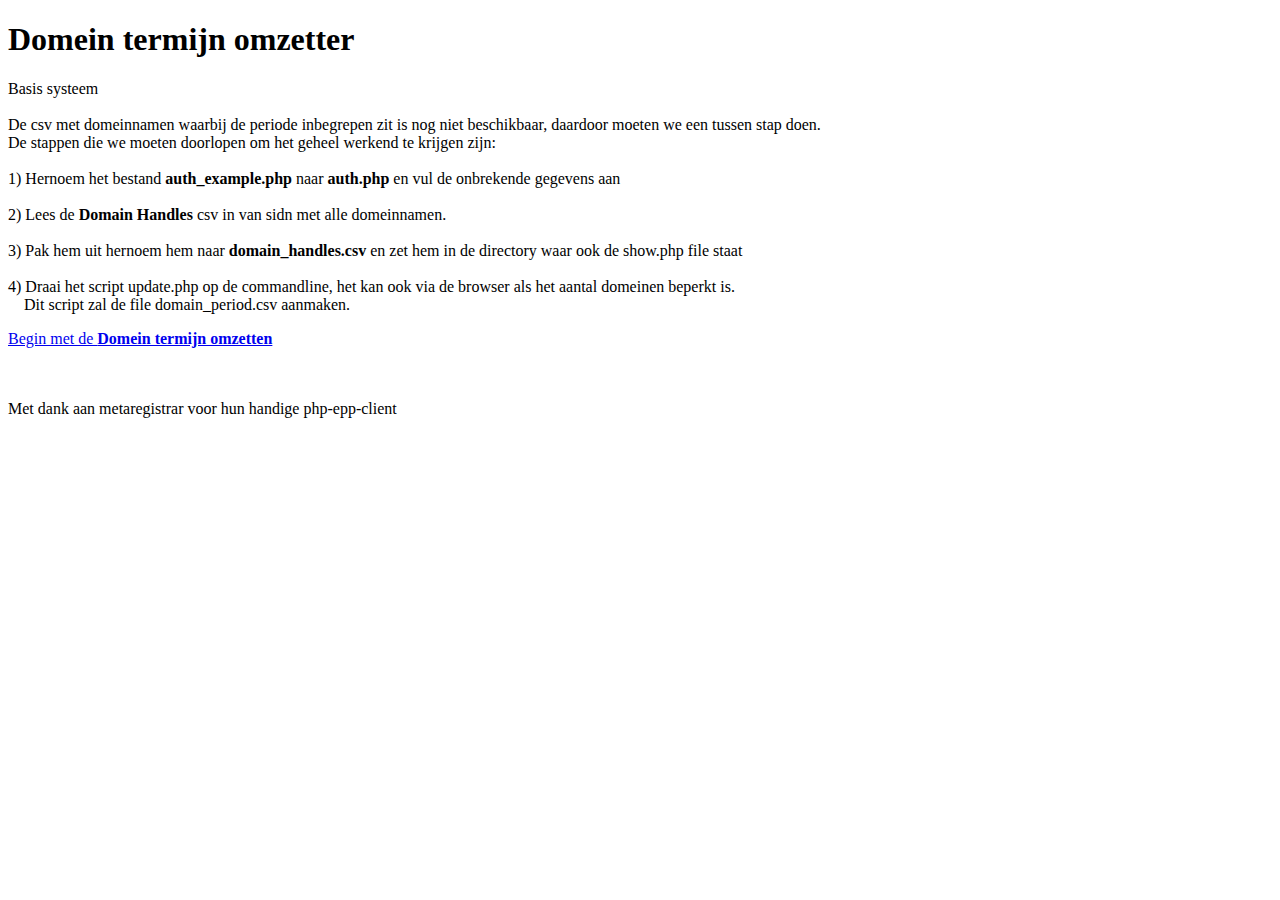
<file: index.html>
<!DOCTYPE html>
<html>
	<body>
		<h1>Domein termijn omzetter</h1>

		<p>Basis systeem<br>
		<br>
		De csv met domeinnamen waarbij de periode inbegrepen zit is nog niet beschikbaar, daardoor moeten we een tussen stap doen.<br>
		De stappen die we moeten doorlopen om het geheel werkend te krijgen zijn:<br><br>
		1) Hernoem het bestand <strong>auth_example.php</strong> naar <strong>auth.php</strong> en vul de onbrekende gegevens aan<br><br>
		2) Lees de <strong>Domain Handles</strong> csv in van sidn met alle domeinnamen.<br><br>
		3) Pak hem uit hernoem hem naar <strong>domain_handles.csv</strong> en zet hem in de directory waar ook de show.php file staat<br><br>
		4) Draai het script update.php op de commandline, het kan ook via de browser als het aantal domeinen beperkt is.<br>&nbsp;&nbsp;&nbsp;&nbsp;Dit script zal de file domain_period.csv aanmaken.<br>
		</p>
		<p><a href="show.php">Begin met de <strong>Domein termijn omzetten</strong></a></p>

		<br><br>
		Met dank aan metaregistrar voor hun handige php-epp-client
	</body>
</html>
</file>
